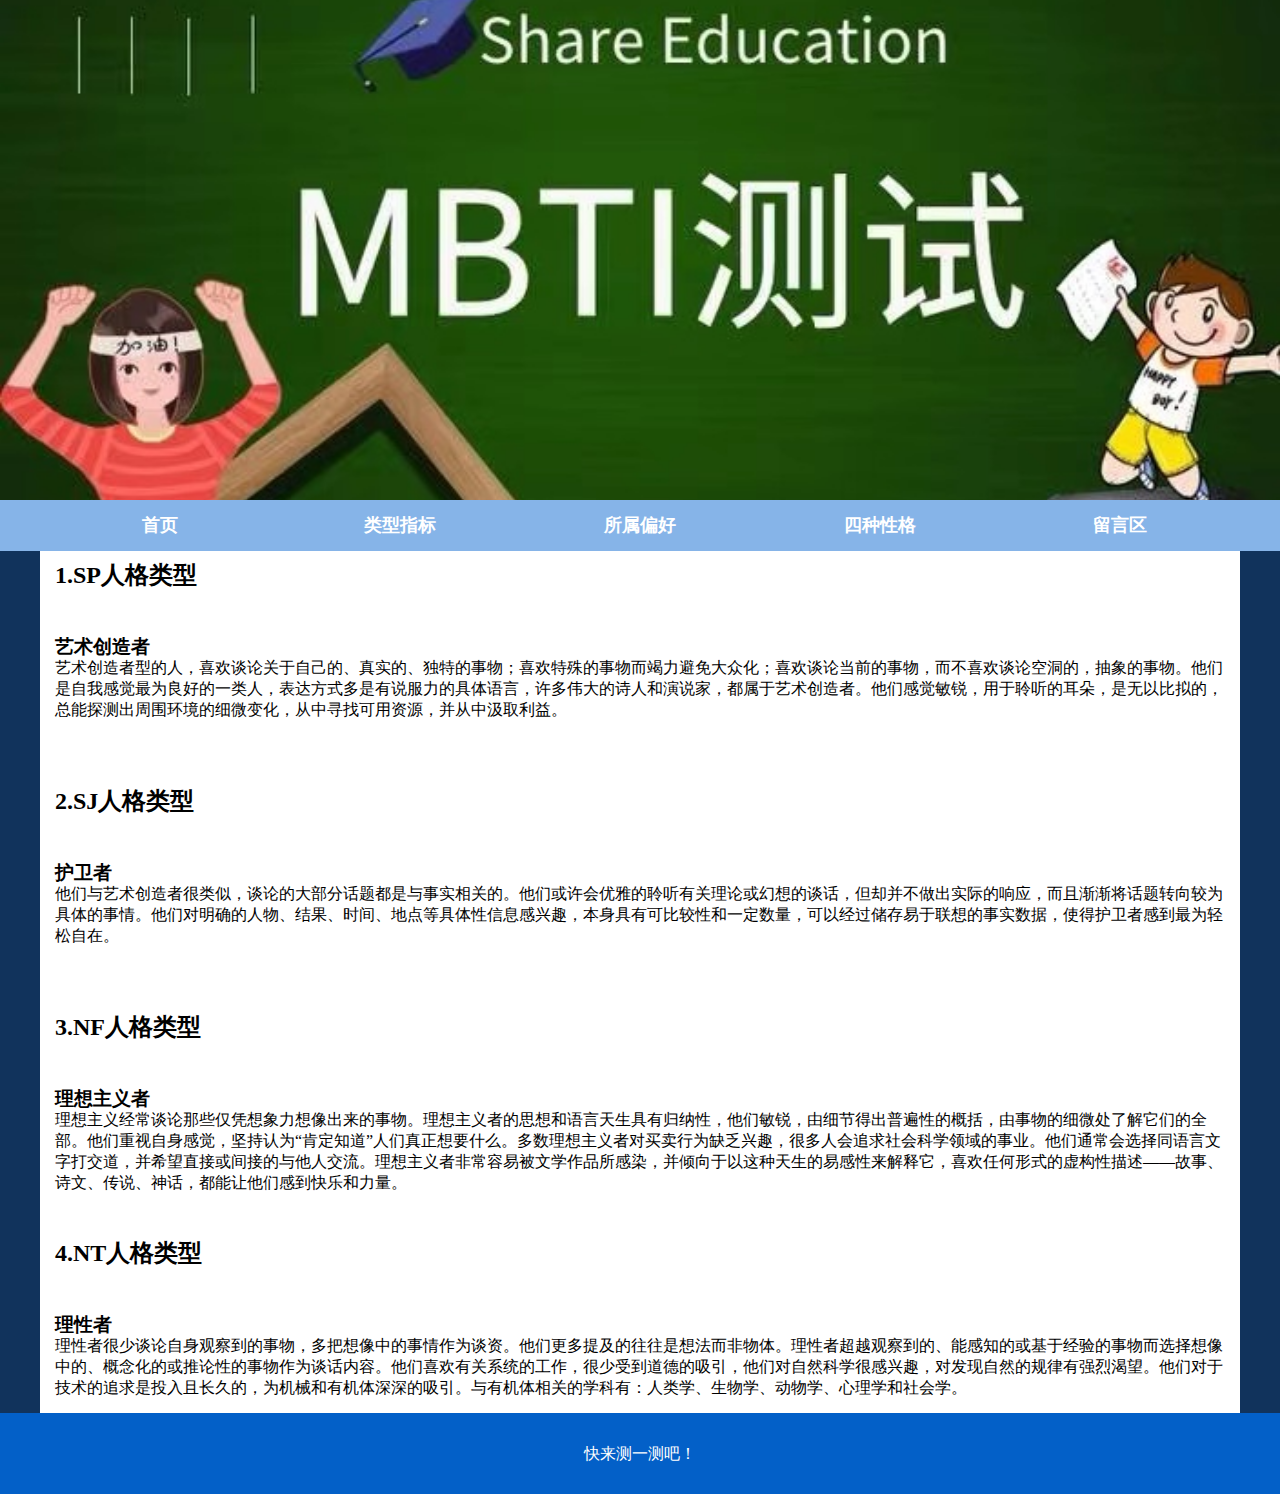
<file: 四种性格.html>
<!DOCTYPE html>
<html lang="en">
<head>
<meta charset="utf-8">
<link rel="stylesheet" type="text/css" href="./css/style.css"/>
<title>蜘蛛侠</title>
</head>
<body>
<header class="banner"> <img src="images/banner.jpg"> </header>
<nav class="menu">
  <ul class="center">
    <li><a href="index.html">首页</a></li>
    <li><a href="类型指标.html">类型指标</a></li>
    <li><a href="所属偏好.html">所属偏好</a></li>
    <li><a href="四种性格.html">四种性格</a></li>
    <li><a href="留言区.html">留言区</a></li>
	<div class="clear">
		
	</div>
  </ul>
</nav>
<div class="xingge">
	<div class="main">
		<div class="xingge1">
			<h2>1.SP人格类型</h2>
			<h3>艺术创造者</h3>
			<p>艺术创造者型的人，喜欢谈论关于自己的、真实的、独特的事物；喜欢特殊的事物而竭力避免大众化；喜欢谈论当前的事物，而不喜欢谈论空洞的，抽象的事物。他们是自我感觉最为良好的一类人，表达方式多是有说服力的具体语言，许多伟大的诗人和演说家，都属于艺术创造者。他们感觉敏锐，用于聆听的耳朵，是无以比拟的，总能探测出周围环境的细微变化，从中寻找可用资源，并从中汲取利益。</p>
			<br>
			<h2>2.SJ人格类型</h2>
			<h3>护卫者</h3>
			<p>他们与艺术创造者很类似，谈论的大部分话题都是与事实相关的。他们或许会优雅的聆听有关理论或幻想的谈话，但却并不做出实际的响应，而且渐渐将话题转向较为具体的事情。他们对明确的人物、结果、时间、地点等具体性信息感兴趣，本身具有可比较性和一定数量，可以经过储存易于联想的事实数据，使得护卫者感到最为轻松自在。</p>
			<br>
			<h2>3.NF人格类型</h2>
			<h3>理想主义者</h3>
			<p>理想主义经常谈论那些仅凭想象力想像出来的事物。理想主义者的思想和语言天生具有归纳性，他们敏锐，由细节得出普遍性的概括，由事物的细微处了解它们的全部。他们重视自身感觉，坚持认为“肯定知道”人们真正想要什么。多数理想主义者对买卖行为缺乏兴趣，很多人会追求社会科学领域的事业。他们通常会选择同语言文字打交道，并希望直接或间接的与他人交流。理想主义者非常容易被文学作品所感染，并倾向于以这种天生的易感性来解释它，喜欢任何形式的虚构性描述――故事、诗文、传说、神话，都能让他们感到快乐和力量。</p>
			<h2>4.NT人格类型</h2>
			<h3>理性者</h3>
			<p>理性者很少谈论自身观察到的事物，多把想像中的事情作为谈资。他们更多提及的往往是想法而非物体。理性者超越观察到的、能感知的或基于经验的事物而选择想像中的、概念化的或推论性的事物作为谈话内容。他们喜欢有关系统的工作，很少受到道德的吸引，他们对自然科学很感兴趣，对发现自然的规律有强烈渴望。他们对于技术的追求是投入且长久的，为机械和有机体深深的吸引。与有机体相关的学科有：人类学、生物学、动物学、心理学和社会学。 </p> 
			    
		</div>
	</div>
</div>


  </div>
  <div class="clear"></div>
</div>
<footer class="font">
  <p>快来测一测吧！</p>
</footer>
</body>
</html>
</file>
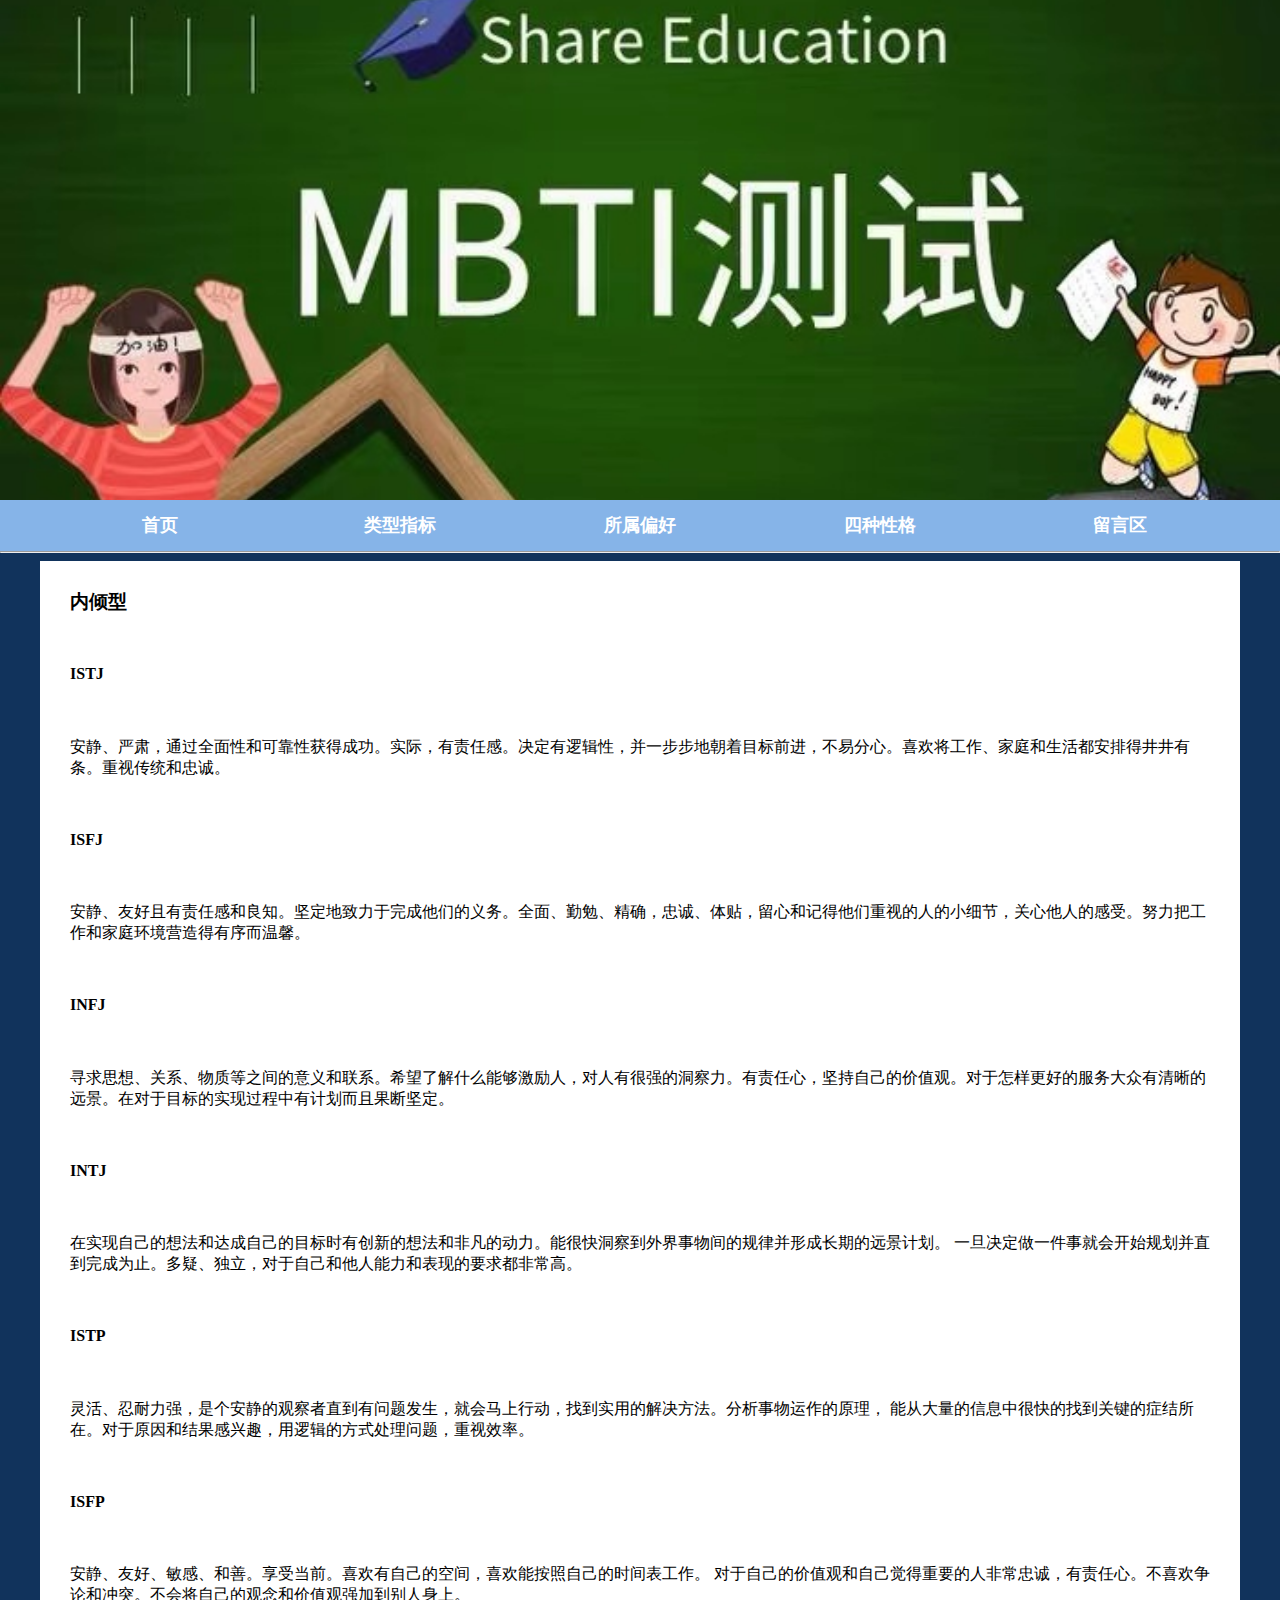
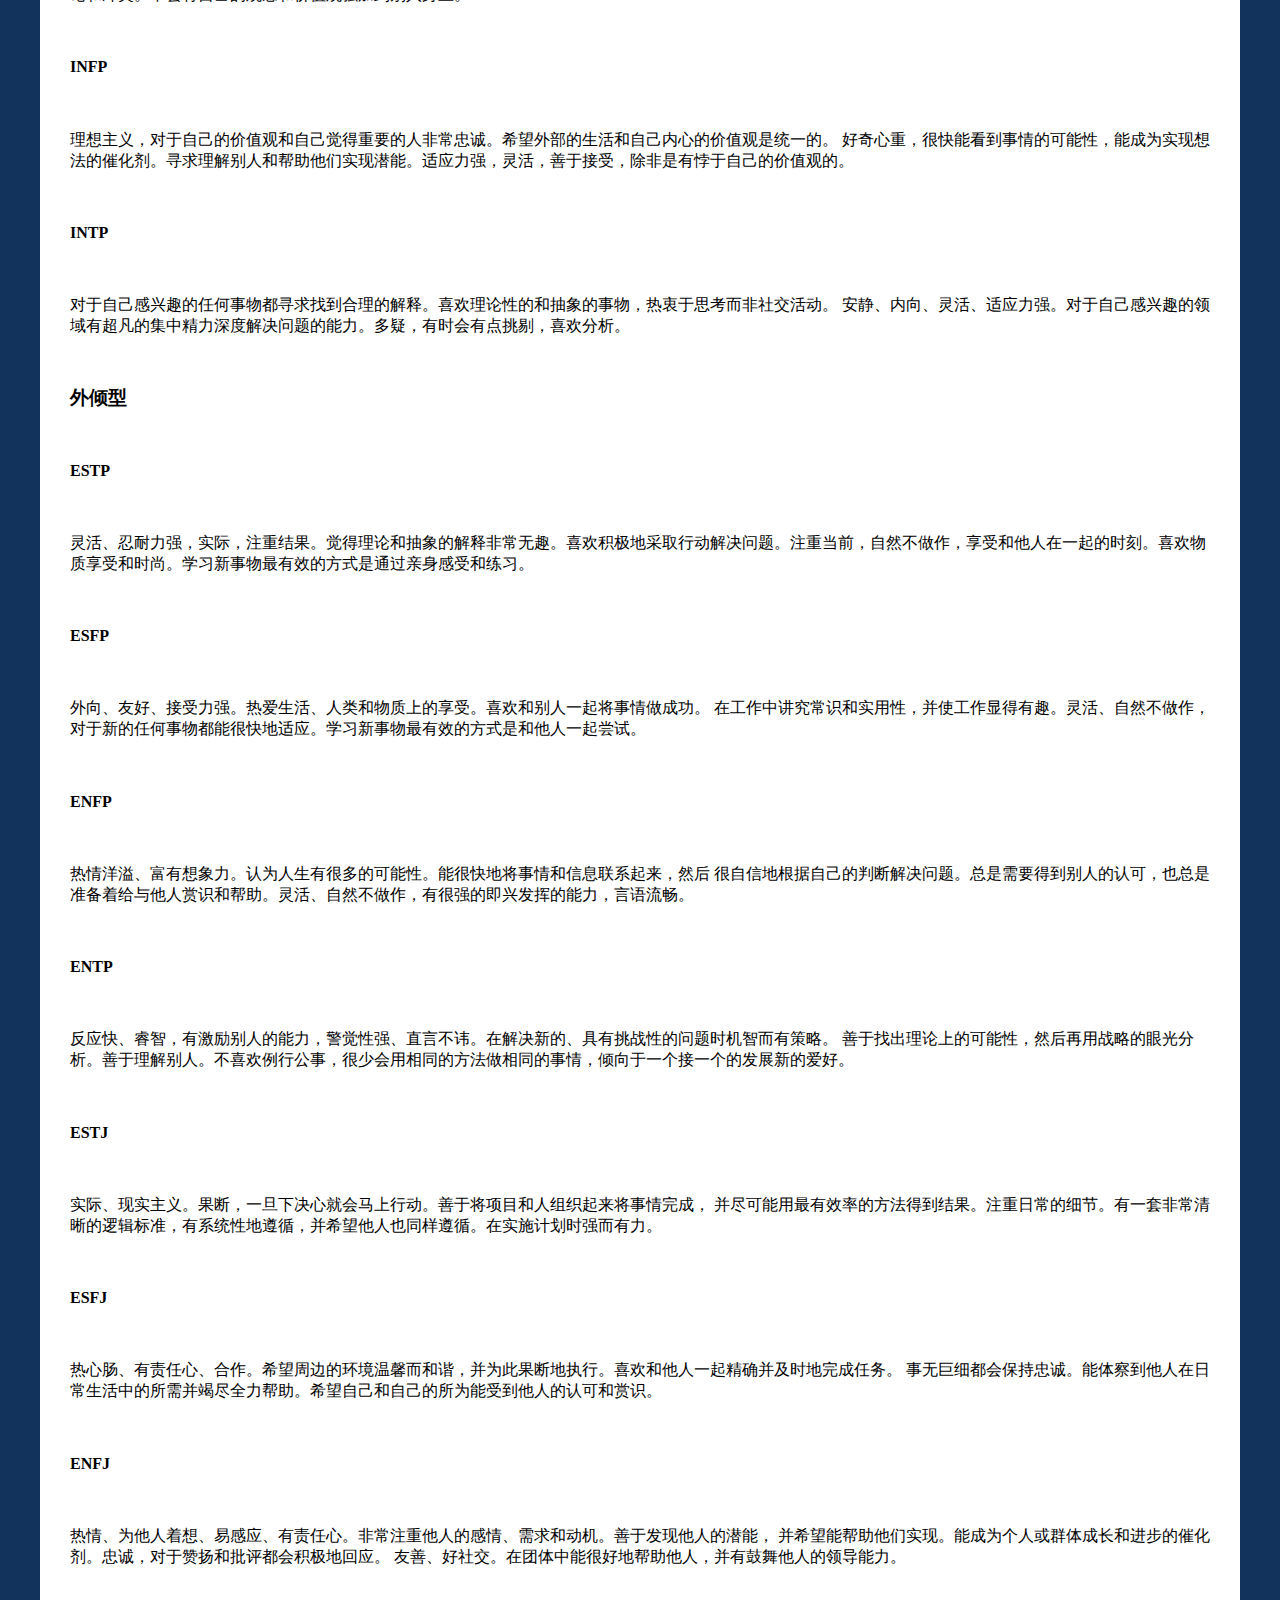
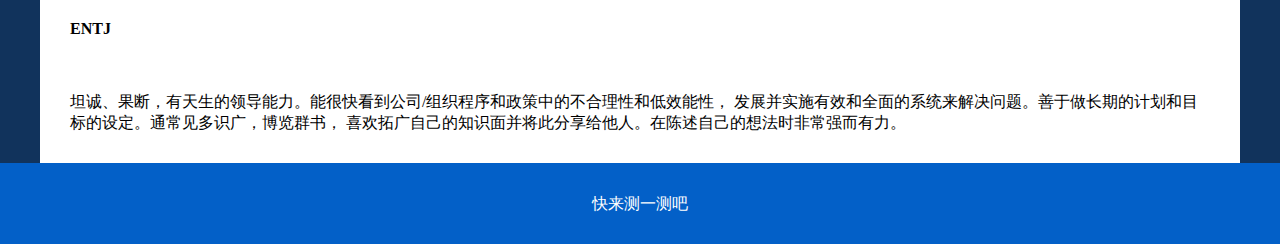
<file: 所属偏好.html>
<!DOCTYPE html>
<html lang="en">
<head>
<meta charset="utf-8">
<link rel="stylesheet" type="text/css" href="./css/style.css"/>
<title>MBTI</title>
</head>
<body>
<header class="banner"> <img src="images/banner.jpg"> </header>
<nav class="menu">
  <ul class="center">
    <li><a href="index.html">首页</a></li>
    <li><a href="类型指标.html">类型指标</a></li>
    <li><a href="所属偏好.html">所属偏好</a></li>
    <li><a href="四种性格.html">四种性格</a></li>
    <li><a href="留言区.html">留言区</a></li>
  </ul>
</nav>
<hr>
<div class="neirong">
	<div class="main">
		<div class="neirong1">
		<h3>内倾型</h3>
		  <h4>ISTJ</h4>
		  <p>安静、严肃，通过全面性和可靠性获得成功。实际，有责任感。决定有逻辑性，并一步步地朝着目标前进，不易分心。喜欢将工作、家庭和生活都安排得井井有条。重视传统和忠诚。
		  <h4>ISFJ</h4>
		  <p>安静、友好且有责任感和良知。坚定地致力于完成他们的义务。全面、勤勉、精确，忠诚、体贴，留心和记得他们重视的人的小细节，关心他人的感受。努力把工作和家庭环境营造得有序而温馨。</p>
		  <h4>INFJ</h4> 
		  <p>寻求思想、关系、物质等之间的意义和联系。希望了解什么能够激励人，对人有很强的洞察力。有责任心，坚持自己的价值观。对于怎样更好的服务大众有清晰的远景。在对于目标的实现过程中有计划而且果断坚定。</p>
		  <h4>INTJ</h4>
		 <p>在实现自己的想法和达成自己的目标时有创新的想法和非凡的动力。能很快洞察到外界事物间的规律并形成长期的远景计划。
		 一旦决定做一件事就会开始规划并直到完成为止。多疑、独立，对于自己和他人能力和表现的要求都非常高。</p> 
		  <h4>ISTP</h4>
		  <p>灵活、忍耐力强，是个安静的观察者直到有问题发生，就会马上行动，找到实用的解决方法。分析事物运作的原理，
		  能从大量的信息中很快的找到关键的症结所在。对于原因和结果感兴趣，用逻辑的方式处理问题，重视效率。</p>
		  <h4>ISFP</h4>
		 <p>安静、友好、敏感、和善。享受当前。喜欢有自己的空间，喜欢能按照自己的时间表工作。
		 对于自己的价值观和自己觉得重要的人非常忠诚，有责任心。不喜欢争论和冲突。不会将自己的观念和价值观强加到别人身上。</p>
		  <h4>INFP</h4>
		 <p>理想主义，对于自己的价值观和自己觉得重要的人非常忠诚。希望外部的生活和自己内心的价值观是统一的。
		 好奇心重，很快能看到事情的可能性，能成为实现想法的催化剂。寻求理解别人和帮助他们实现潜能。适应力强，灵活，善于接受，除非是有悖于自己的价值观的。</p> 
		  <h4>INTP</h3>
		 <p>对于自己感兴趣的任何事物都寻求找到合理的解释。喜欢理论性的和抽象的事物，热衷于思考而非社交活动。
		 安静、内向、灵活、适应力强。对于自己感兴趣的领域有超凡的集中精力深度解决问题的能力。多疑，有时会有点挑剔，喜欢分析。</p>
		<br>
		<h3>外倾型</h3>
		<h4>ESTP</h4>
		<p>灵活、忍耐力强，实际，注重结果。觉得理论和抽象的解释非常无趣。喜欢积极地采取行动解决问题。注重当前，自然不做作，享受和他人在一起的时刻。喜欢物质享受和时尚。学习新事物最有效的方式是通过亲身感受和练习。
		  <h4>ESFP</h4>
		 <p>外向、友好、接受力强。热爱生活、人类和物质上的享受。喜欢和别人一起将事情做成功。
		 在工作中讲究常识和实用性，并使工作显得有趣。灵活、自然不做作，对于新的任何事物都能很快地适应。学习新事物最有效的方式是和他人一起尝试。</p> 
		  <h4>ENFP</h4>
		 <p>热情洋溢、富有想象力。认为人生有很多的可能性。能很快地将事情和信息联系起来，然后
		 很自信地根据自己的判断解决问题。总是需要得到别人的认可，也总是准备着给与他人赏识和帮助。灵活、自然不做作，有很强的即兴发挥的能力，言语流畅。</p> 
		  <h4>ENTP</h4>
		  <p>反应快、睿智，有激励别人的能力，警觉性强、直言不讳。在解决新的、具有挑战性的问题时机智而有策略。
		  善于找出理论上的可能性，然后再用战略的眼光分析。善于理解别人。不喜欢例行公事，很少会用相同的方法做相同的事情，倾向于一个接一个的发展新的爱好。</p>
		  <h4>ESTJ</h4>
		 <p> 实际、现实主义。果断，一旦下决心就会马上行动。善于将项目和人组织起来将事情完成，
		 并尽可能用最有效率的方法得到结果。注重日常的细节。有一套非常清晰的逻辑标准，有系统性地遵循，并希望他人也同样遵循。在实施计划时强而有力。</p>
		  <h4>ESFJ</h4>
		  <p>热心肠、有责任心、合作。希望周边的环境温馨而和谐，并为此果断地执行。喜欢和他人一起精确并及时地完成任务。
		  事无巨细都会保持忠诚。能体察到他人在日常生活中的所需并竭尽全力帮助。希望自己和自己的所为能受到他人的认可和赏识。</p>
		  <h4>ENFJ</h4>
		 <p>热情、为他人着想、易感应、有责任心。非常注重他人的感情、需求和动机。善于发现他人的潜能，
		 并希望能帮助他们实现。能成为个人或群体成长和进步的催化剂。忠诚，对于赞扬和批评都会积极地回应。
		 友善、好社交。在团体中能很好地帮助他人，并有鼓舞他人的领导能力。</p> 
		  <h4>ENTJ</h4>
		  <p>坦诚、果断，有天生的领导能力。能很快看到公司/组织程序和政策中的不合理性和低效能性，
		  发展并实施有效和全面的系统来解决问题。善于做长期的计划和目标的设定。通常见多识广，博览群书，
		  喜欢拓广自己的知识面并将此分享给他人。在陈述自己的想法时非常强而有力。</p>
			
		</div>
	</div>
</div>
</div>
<footer class="font">
  <p>快来测一测吧</p>
</footer>
</body>
</html>
</file>
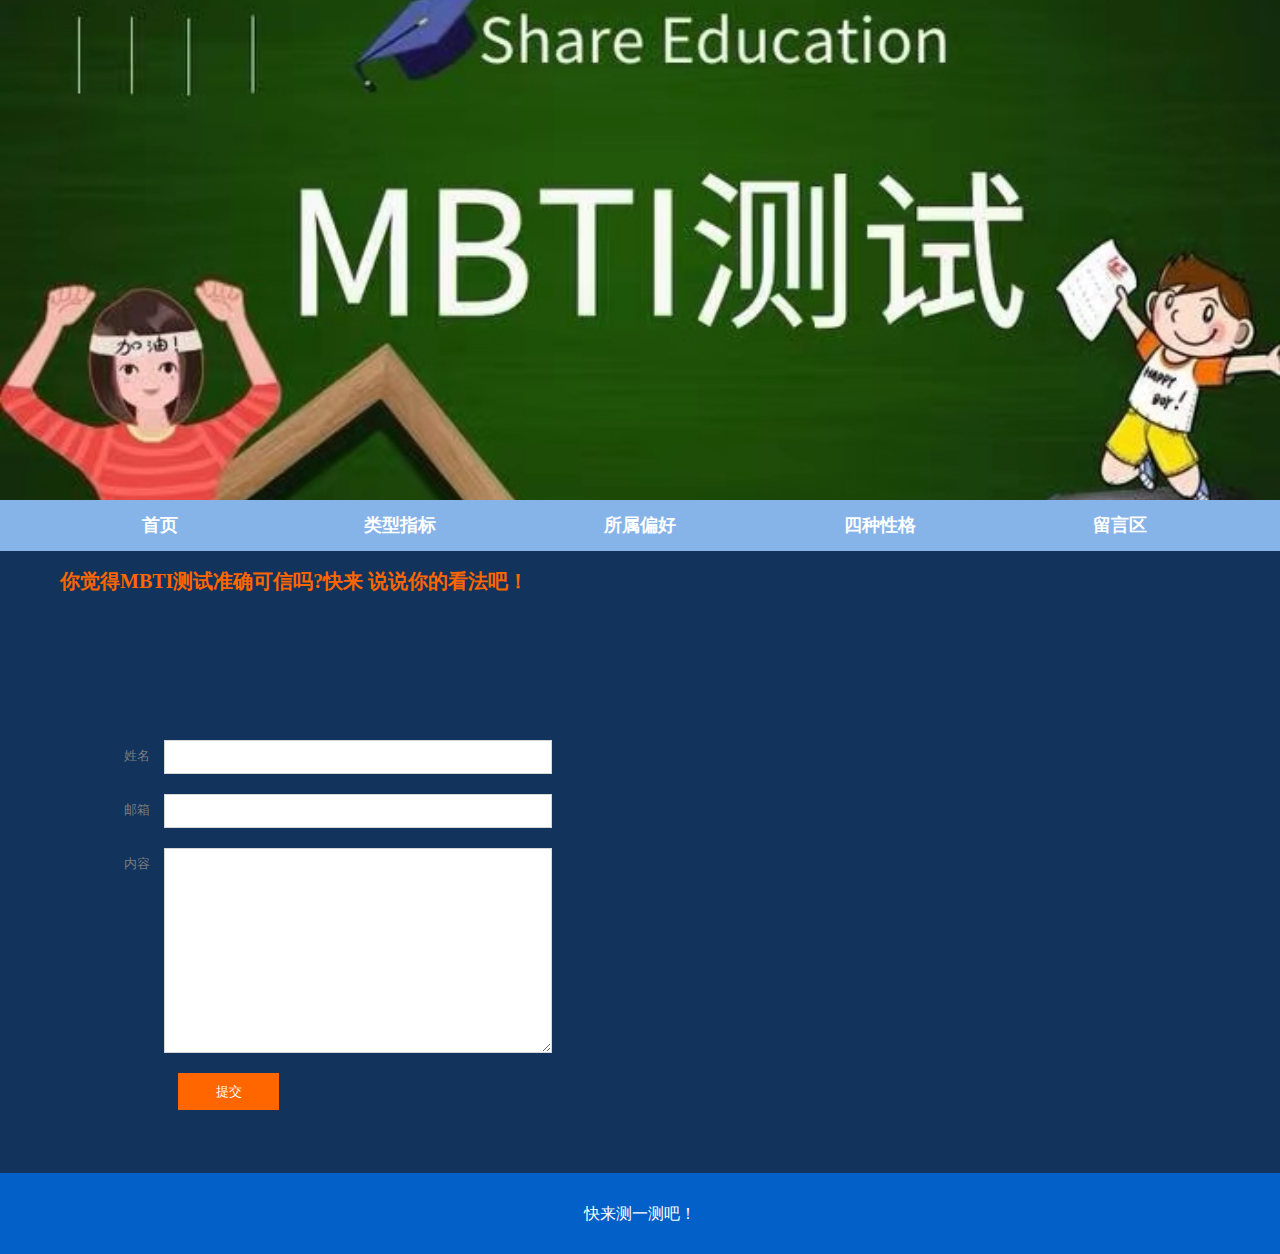
<file: 留言区.html>
<!DOCTYPE html>
<html lang="en">
<head>
<meta charset="utf-8">
<link rel="stylesheet" type="text/css" href="./css/style.css"/>
<title>MBTI</title>
</head>
<body>
<header class="banner"> <img src="images/banner.jpg"> </header>
<nav class="menu">
  <ul class="center">
    <li><a href="index.html">首页</a></li>
    <li><a href="类型指标.html">类型指标</a></li>
    <li><a href="所属偏好.html">所属偏好</a></li>
    <li><a href="四种性格.html">四种性格</a></li>
    <li><a href="留言区.html">留言区</a></li>
  </ul>
</nav>
<div class="content center">
  <div class="bar">你觉得MBTI测试准确可信吗?快来 说说你的看法吧！</div>
  <html lang="en">
  <head>
    <meta charset="UTF-8">
    <meta http-equiv="X-UA-Compatible" content="IE=edge">
    <meta name="viewport" content="width=device-width, initial-scale=1.0">
    <title>Document</title>
    <br>
    <br>
    <br>
  </head>
  <body>
  </html></div>
  <div class="main">
  	
  
  <div class="con">
    <form action="index.html">
      <label for="name"><span>姓名</span>
      <input type="text" name="name" id="name">
      </label>
      <label for="email2"><span>邮箱</span>
      <input type="text" name="email2" id="email2">
      </label>
      <label for="message"><span>内容</span>
      <textarea id="message" cols="30" rows="20"></textarea>
      </label>
      <input type="submit" name="submit2" id="submit2" value="提交">
    </form>
    <br>
    <br>
    <br>
  </div>
  <div class="clear"></div>
</div>
</div>
<footer class="font">
  <p>快来测一测吧！</p>
</footer>
</body>
</html>
</file>
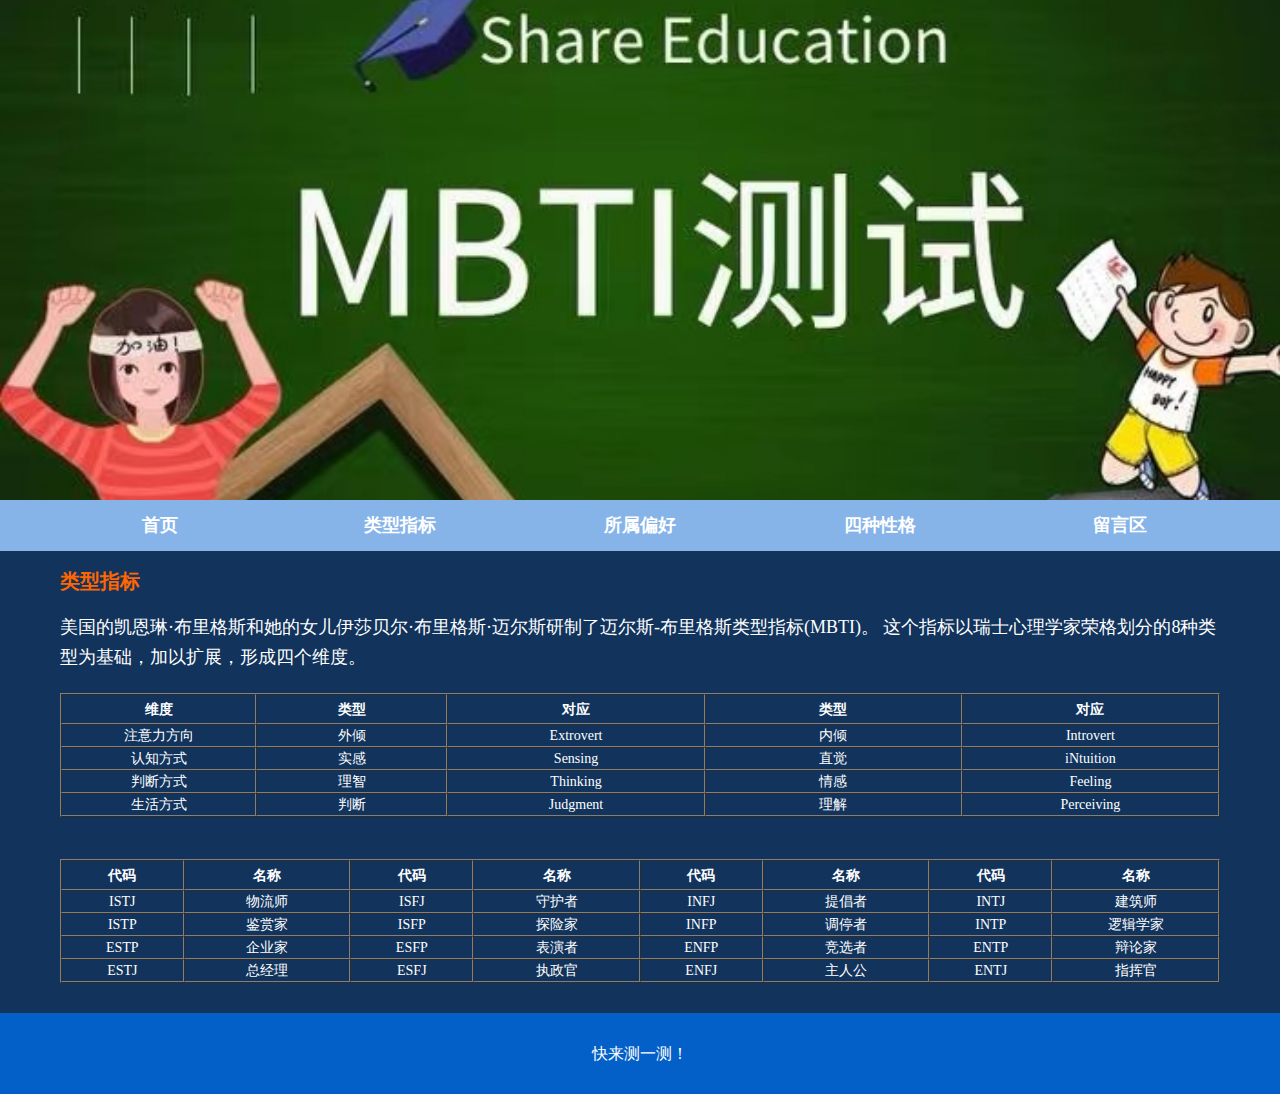
<file: 类型指标.html>
<!DOCTYPE html>
<html lang="en">
<head>
<meta charset="utf-8">
<link rel="stylesheet" type="text/css" href="./css/style.css"/>
<title>MBTI</title>
</head>
<body>
<header class="banner"> <img src="images/banner.jpg"> </header>
<nav class="menu">
  <ul class="center">
    <li><a href="index.html">首页</a></li>
    <li><a href="类型指标.html">类型指标</a></li>
    <li><a href="所属偏好.html">所属偏好</a></li>
    <li><a href="四种性格.html">四种性格</a></li>
    <li><a href="留言区.html">留言区</a></li>
  </ul>
</nav>
<div class="content center">
  <div class="bar"> 类型指标</div>
  <div class="pad"><p>美国的凯恩琳·布里格斯和她的女儿伊莎贝尔·布里格斯·迈尔斯研制了迈尔斯-布里格斯类型指标(MBTI)。
                   这个指标以瑞士心理学家荣格划分的8种类型为基础，加以扩展，形成四个维度。</p><br></div>
  <div class="pad">
    <table width="100%" border="1" cellpadding="0" cellspacing="0">
      <tbody>
        <tr>
          <th align="center" width="139" height="30"><strong>维度</strong></th>
          <th align="center" width="136" height="30"><strong>类型</strong></th>
          <th align="center" width="183" height="30"><strong>对应</strong></th>
          <th align="center" width="183" height="30"><strong>类型</strong></th>
          <th align="center" width="183" height="30"><strong>对应</strong></th>
        </tr>
        <tr>
          <td align="center" width="139"> 注意力方向</a></td>
          <td align="center" width="136"> 外倾</td>
          <td align="center" width="183">Extrovert</td>
          <td align="center" width="183">内倾</td>
          <td align="center" width="183">Introvert</td>
        </tr>
        <tr>
          <td align="center" width="139">认知方式</a></td>
          <td align="center" width="136">实感</td>
          <td align="center" width="183">Sensing</td>
          <td align="center" width="183">直觉</td>
          <td align="center" width="183">iNtuition</td>
        </tr>
        <tr>
          <td align="center" width="139">判断方式</a></td>
          <td align="center" width="136">理智</td>
          <td align="center" width="183">Thinking</td>
          <td align="center" width="183">情感</td>
          <td align="center" width="183">Feeling</td>
        </tr>
        <tr>
          <td align="center" width="139">生活方式</a></td>
          <td align="center" width="136">判断</td>
          <td align="center" width="183">Judgment</td>
          <td align="center" width="183">理解</td>
          <td align="center" width="183">Perceiving</td>
        </tr>
      </tbody>
    </table>
    <br>
    <br>
  </div>
  <div class="pad">
    <table width="100%" border="1" cellpadding="0" cellspacing="0">
      <tbody>
        <tr>
          <th align="center" width="100" height="30"><strong>代码</strong></th>
          <th align="center" width="136" height="30"><strong>名称</strong></th>
          <th align="center" width="100" height="30"><strong>代码</strong></th>
          <th align="center" width="136" height="30"><strong>名称</strong></th>
          <th align="center" width="100" height="30"><strong>代码</strong></th>
          <th align="center" width="136" height="30"><strong>名称</strong></th>
          <th align="center" width="100" height="30"><strong>代码</strong></th>
          <th align="center" width="136" height="30"><strong>名称</strong></th>
        </tr>
        <tr>
          <td align="center" width="100"> ISTJ</a></td>
          <td align="center" width="136"> 物流师</td>
          <td align="center" width="100">ISFJ</td>
          <td align="center" width="136">守护者</td>
          <td align="center" width="100">INFJ</td>
          <td align="center" width="136">提倡者</td>
          <td align="center" width="100">INTJ</td>
          <td align="center" width="136">建筑师</td>
        </tr>
        <tr>
          <td align="center" width="100">ISTP</a></td>
          <td align="center" width="136">鉴赏家</td>
          <td align="center" width="100">ISFP</td>
          <td align="center" width="136">探险家</td>
          <td align="center" width="100">INFP</td>
          <td align="center" width="136">调停者</td>
          <td align="center" width="100">INTP</td>
          <td align="center" width="136">逻辑学家</td>
        </tr>
        <tr>
          <td align="center" width="100">ESTP</a></td>
          <td align="center" width="136">企业家</td>
          <td align="center" width="100">ESFP</td>
          <td align="center" width="136">表演者</td>
          <td align="center" width="100">ENFP</td>
          <td align="center" width="136">竞选者</td>
          <td align="center" width="100">ENTP</td>
          <td align="center" width="136">辩论家</td>
        </tr>
        <tr>
          <td align="center" width="100">ESTJ</a></td>
          <td align="center" width="136">总经理</td>
          <td align="center" width="100">ESFJ</td>
          <td align="center" width="136">执政官</td>
          <td align="center" width="100">ENFJ</td>
          <td align="center" width="136">主人公</td>
          <td align="center" width="100">ENTJ</td>
          <td align="center" width="136">指挥官</td>
        </tr>
      </tbody>
    </table>
    </ul>
  </div>
  <div class="clear"></div>
</div>
<div class="clear"></div>
</div>
<footer class="font">
  <p>快来测一测！</p>
</footer>
</body>
</html>
</file>
<file: css/style.css>
@charset "utf-8";

ul,li,h1,h2,h3,p {
	padding:0;
	margin:0;
	list-style:italic
}
a {
	text-decoration:none;
	color:#000
}
* {
	box-sizing:border-box
}
body {
	center top;

	margin:0 auto;
	line-height:21px;
	max-width:1920px;
	background-color:#11335c
}
.main{width: 1200px; margin: 0 auto;}
.center{ width:1200px; margin:0 auto}
.clear {
	clear:both
}
.menu li {
	list-style:none
}
.logo {
	position:absolute;
	top:50px;
	width:250px;
	height:100px;
	margin-left:40px
}
.banner {
	position:relative
}
.banner img {
	width: 100%;
	    display: block;
	    height: 500px;
	    object-fit: cover;
}
.menu {
	width:100%;
	text-align:center;
	float:left;
	background:#86b4e8
}
.menu:after{ content:''; display:block; clear:both}
.menu li a {
	display:block;
	color:#fff;
	font-weight:bold;
	font-size:18px
}
.menu li a:hover{
color:#FF9933}
.menu li {
	float:left;

	padding:15px 30px;
	width:20%
}
.right {
	float:right;
	width:660px;
	padding:20px
}
.left {
	min-height:300px;
	float:left;
	width:260px;
	padding:20px
}
.content {
	background:#11335c;
	font-size:14px;
	padding-bottom:30px;
	color:#fff;
	clear:both
}
.font {
	clear:both;
	background:#0360c8;
	color:#fff;
	padding:30px 0;
	text-align:center
}
.produce img {
	margin:0 20px 20px 0
}
.produce {
	line-height:30px
}	form {
	margin:0;
	padding:35px 0 0 50px;
	width:100%
}
form label {
	display:block;
	margin:0 0 20px;
	overflow:hidden;
	padding:0
}
form label span {
	color:#7d7c7c;
	display:block;
	font-size:13px;
	float:left;
	height:31px;
	margin:0;
	padding:5px 14px 0 0;
	text-align:right;
	text-transform:uppercase;
	width:74px
}
form label input {
	border:1px solid #d6d6d6;
	background:#fff;
	color:#7d7c7c;
	display:block;
	float:left;
	font-family:Arial,Helvetica,sans-serif;
	font-size:13px;
	height:34px;
	line-height:34px;
	margin:0;
	padding:0 5px;
	width:388px
}
form label textarea {
	border:1px solid #d6d6d6;
	background:#fff;
	color:#7d7c7c;
	display:block;
	float:left;
	font-family:Arial,Helvetica,sans-serif;
	font-size:13px;
	height:205px;
	margin:0;
	overflow:auto;
	padding:5px;
	width:388px
}
form #submit2 {
	border:0;
	background:#FF6600;
	display:block;
	color:#fff;
	height:37px;
	margin:0 0 0 88px;
	padding:0;
	width:101px
}
.pad {
	width: 100%;
	float:left;
	padding:0 20px;
	display:block
}
.pad p {
	line-height:30px;
	font-size:18px
}
.pad2 {
	width: 100%;
	float:right
}
.pad2 img {
	width:100%
}
.pics p {
	padding:0 2px;
	text-align:center
}
.pics img {
	object-fit:cover; border-radius:20px;
}
.imglist {
	width:840px;
	margin:0 auto
}
.imglist li {
	float:left;
	width:400px;
	margin:10px;
	text-align:center
}
.scrollleft {
	margin:0 30px
}
.scrollleft li {
	float:left; width:25%; text-align:center
}
.scrollleft li h3 {
	text-align:center; font-weight:normal; margin:20px 0
}
.news li {
	padding:5px
}
.vd {
	background:#0066CC;
	margin:20px;
	color:#fff;
	padding:20px;
	text-align:center
}
.vd img {
	vertical-align:middle
}
.vd a {
	font-size:24px;
	color:#fff
}
.title {
	text-align:center;
	color:#F00;
	padding:10px
}
.fl {
	float:left
}
.js  div {
	width:100%;
	clear:both;
	margin-bottom:20px;
	float:left
}
.js div img {
	float:left;
	margin-right:20px
}
.msg>div {
	padding:10px
}
.bar {
	padding:20px;
	clear:both;
	font-size:20px;
	color:#FF6600;
	font-weight:bold;

}
.shiping{ padding:20px}


.neirong1{background-color: #FFFFFF; padding:  15px;}
.neirong1 h3{padding: 15px;}
.neirong1 h4{padding: 15px;}
.neirong1 p{padding: 15px;}

.xingge1{background-color: #FFFFFF; padding: 15px;}
.xingge1 h2{padding: 50px 0;}
</file>
